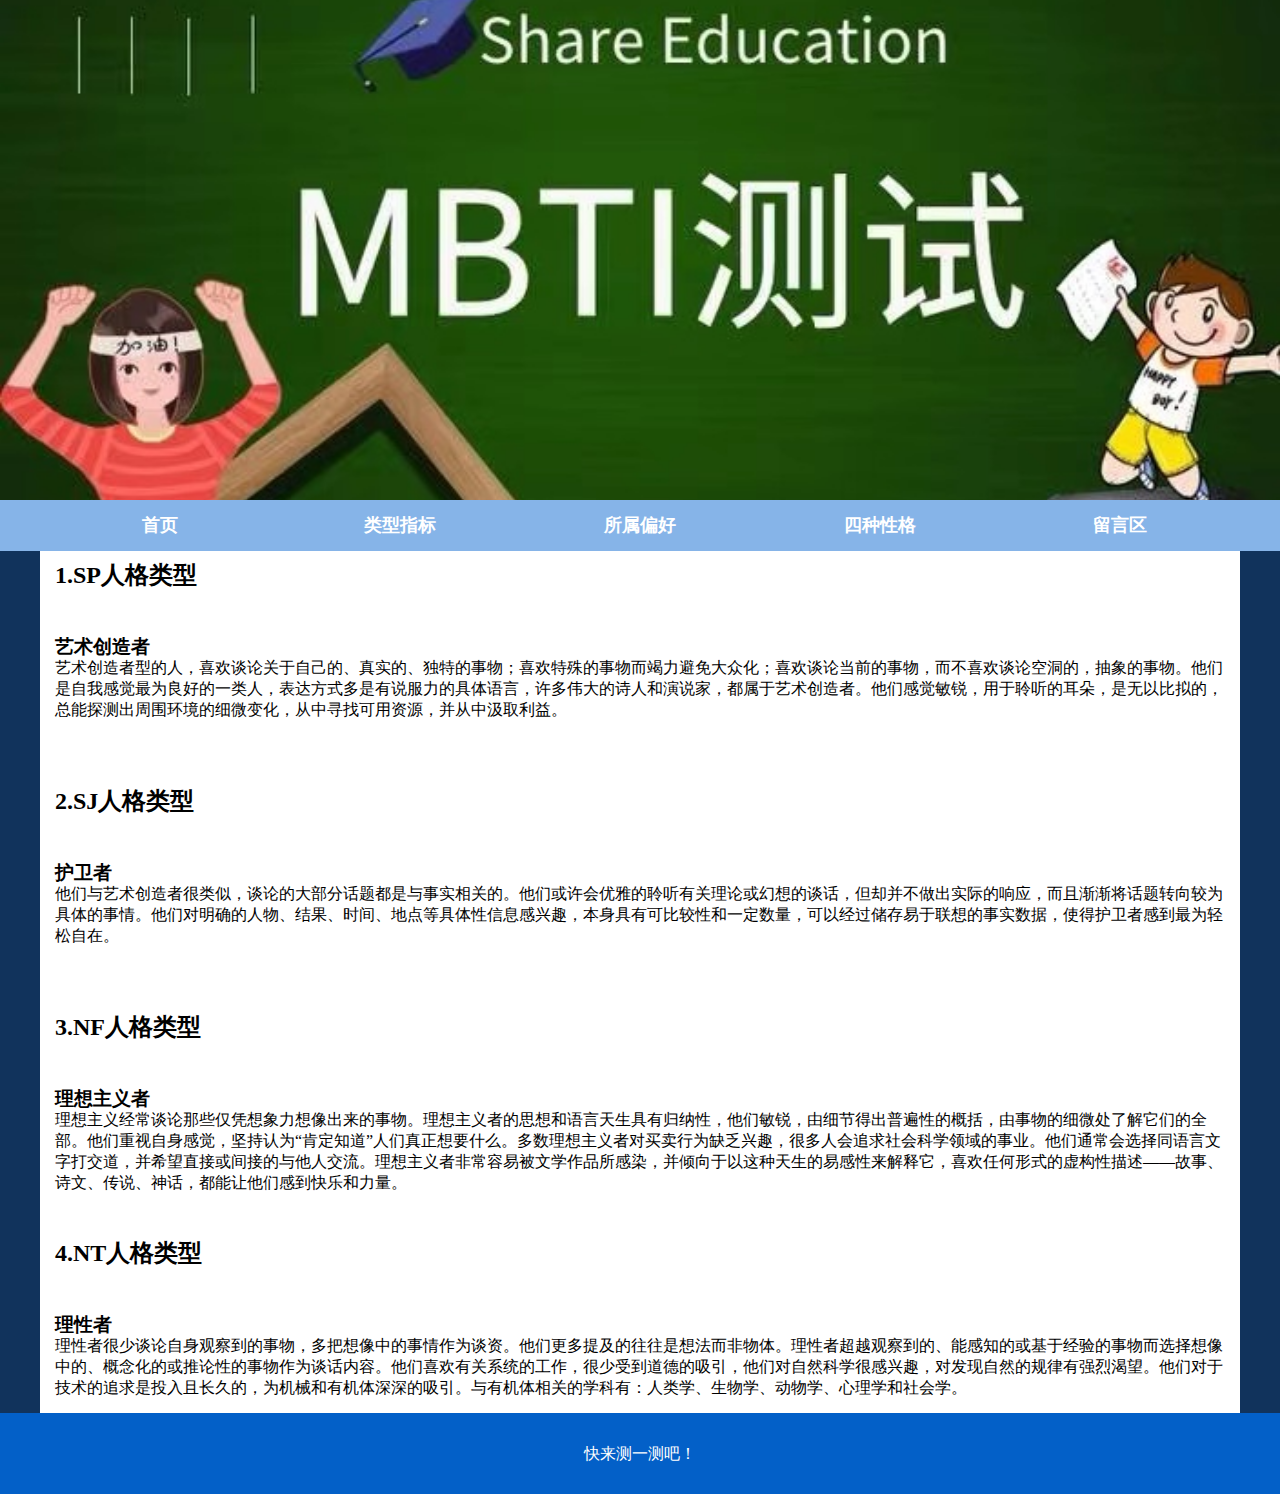
<file: 四种性格.html>
<!DOCTYPE html>
<html lang="en">
<head>
<meta charset="utf-8">
<link rel="stylesheet" type="text/css" href="./css/style.css"/>
<title>蜘蛛侠</title>
</head>
<body>
<header class="banner"> <img src="images/banner.jpg"> </header>
<nav class="menu">
  <ul class="center">
    <li><a href="index.html">首页</a></li>
    <li><a href="类型指标.html">类型指标</a></li>
    <li><a href="所属偏好.html">所属偏好</a></li>
    <li><a href="四种性格.html">四种性格</a></li>
    <li><a href="留言区.html">留言区</a></li>
	<div class="clear">
		
	</div>
  </ul>
</nav>
<div class="xingge">
	<div class="main">
		<div class="xingge1">
			<h2>1.SP人格类型</h2>
			<h3>艺术创造者</h3>
			<p>艺术创造者型的人，喜欢谈论关于自己的、真实的、独特的事物；喜欢特殊的事物而竭力避免大众化；喜欢谈论当前的事物，而不喜欢谈论空洞的，抽象的事物。他们是自我感觉最为良好的一类人，表达方式多是有说服力的具体语言，许多伟大的诗人和演说家，都属于艺术创造者。他们感觉敏锐，用于聆听的耳朵，是无以比拟的，总能探测出周围环境的细微变化，从中寻找可用资源，并从中汲取利益。</p>
			<br>
			<h2>2.SJ人格类型</h2>
			<h3>护卫者</h3>
			<p>他们与艺术创造者很类似，谈论的大部分话题都是与事实相关的。他们或许会优雅的聆听有关理论或幻想的谈话，但却并不做出实际的响应，而且渐渐将话题转向较为具体的事情。他们对明确的人物、结果、时间、地点等具体性信息感兴趣，本身具有可比较性和一定数量，可以经过储存易于联想的事实数据，使得护卫者感到最为轻松自在。</p>
			<br>
			<h2>3.NF人格类型</h2>
			<h3>理想主义者</h3>
			<p>理想主义经常谈论那些仅凭想象力想像出来的事物。理想主义者的思想和语言天生具有归纳性，他们敏锐，由细节得出普遍性的概括，由事物的细微处了解它们的全部。他们重视自身感觉，坚持认为“肯定知道”人们真正想要什么。多数理想主义者对买卖行为缺乏兴趣，很多人会追求社会科学领域的事业。他们通常会选择同语言文字打交道，并希望直接或间接的与他人交流。理想主义者非常容易被文学作品所感染，并倾向于以这种天生的易感性来解释它，喜欢任何形式的虚构性描述――故事、诗文、传说、神话，都能让他们感到快乐和力量。</p>
			<h2>4.NT人格类型</h2>
			<h3>理性者</h3>
			<p>理性者很少谈论自身观察到的事物，多把想像中的事情作为谈资。他们更多提及的往往是想法而非物体。理性者超越观察到的、能感知的或基于经验的事物而选择想像中的、概念化的或推论性的事物作为谈话内容。他们喜欢有关系统的工作，很少受到道德的吸引，他们对自然科学很感兴趣，对发现自然的规律有强烈渴望。他们对于技术的追求是投入且长久的，为机械和有机体深深的吸引。与有机体相关的学科有：人类学、生物学、动物学、心理学和社会学。 </p> 
			    
		</div>
	</div>
</div>


  </div>
  <div class="clear"></div>
</div>
<footer class="font">
  <p>快来测一测吧！</p>
</footer>
</body>
</html>
</file>
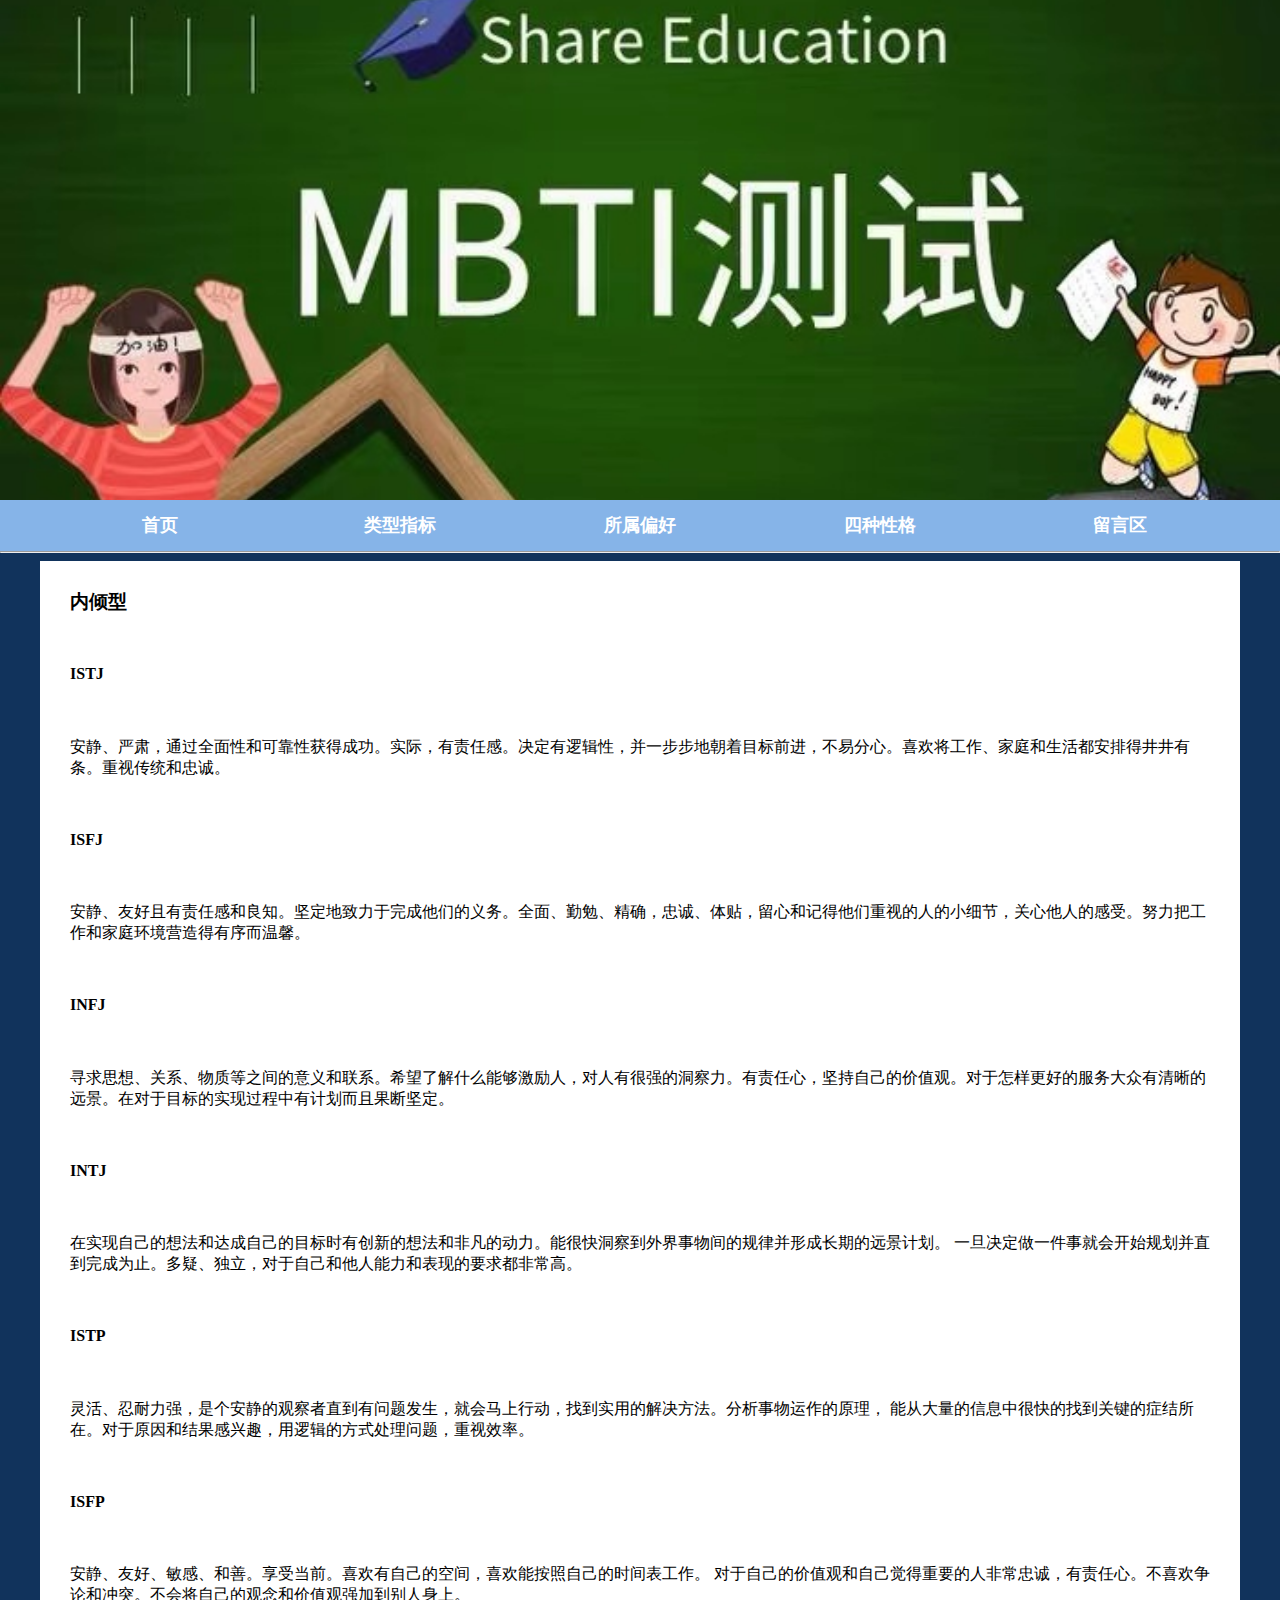
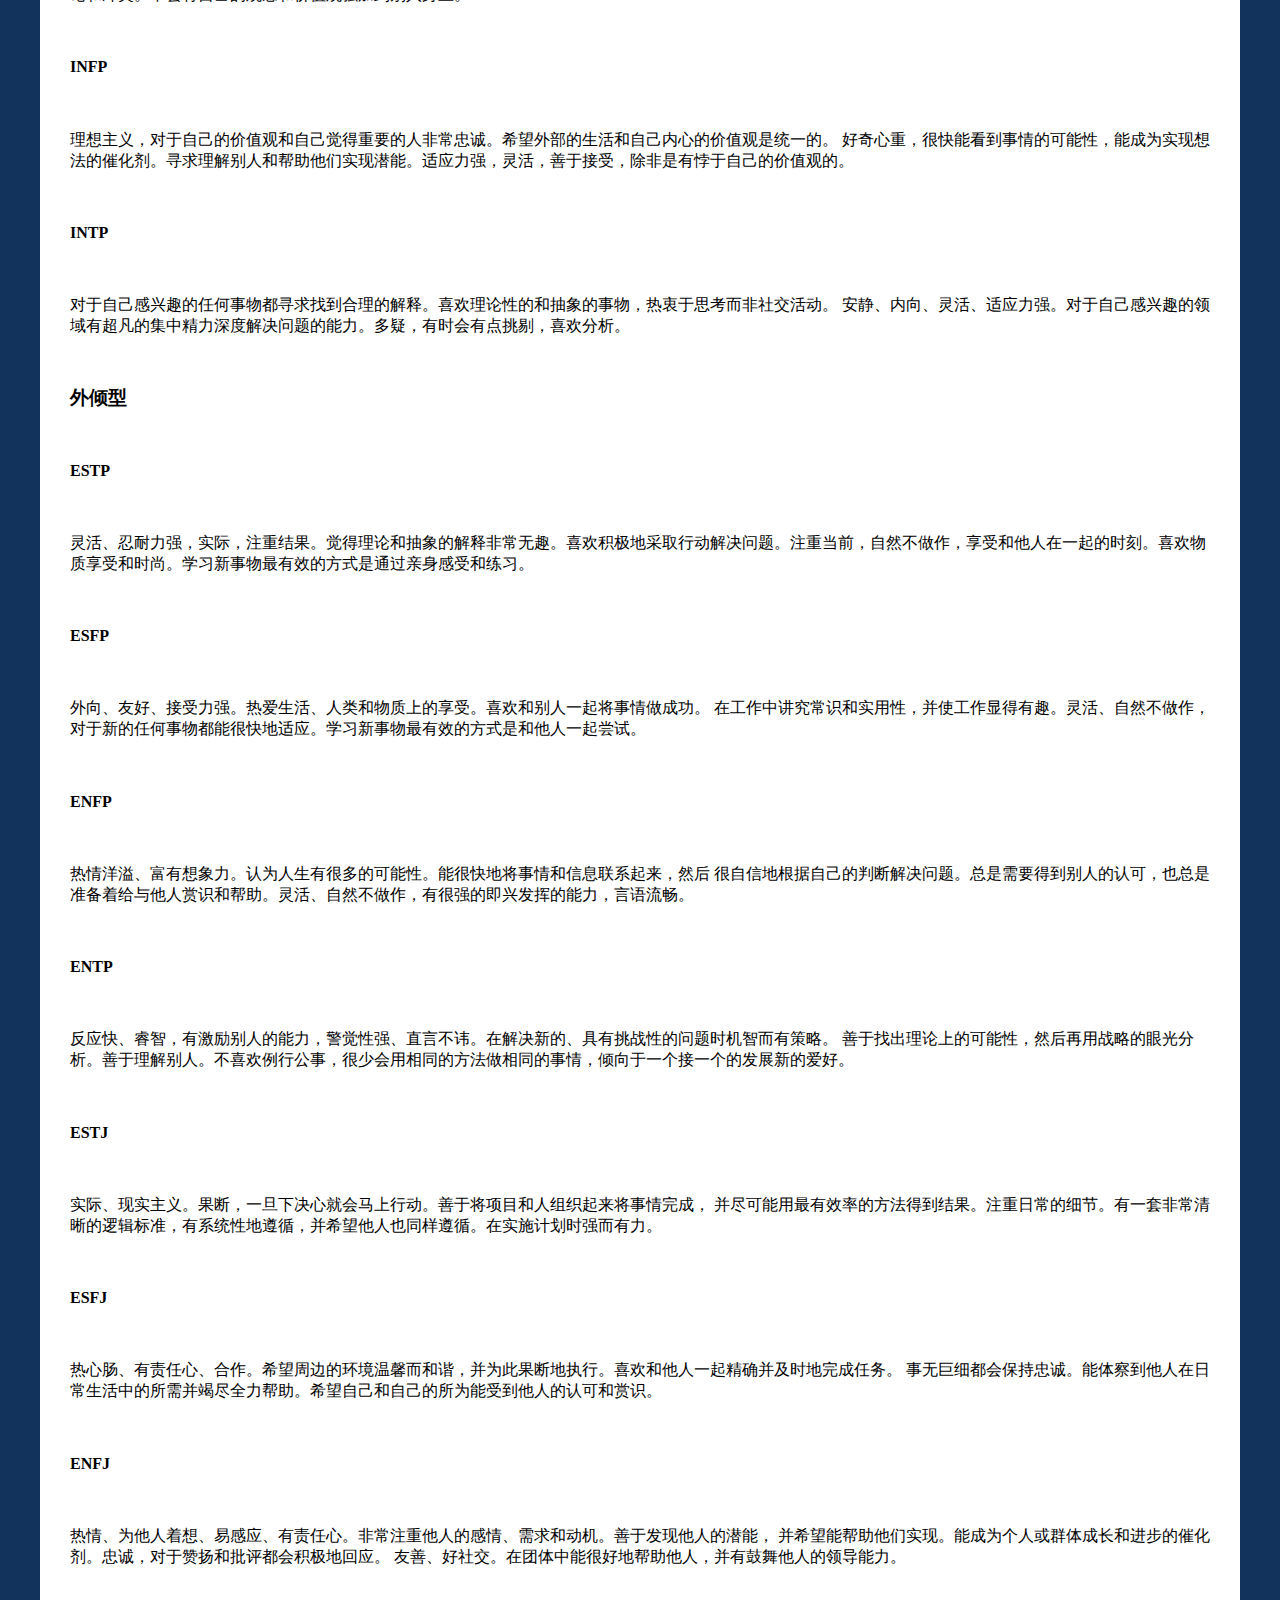
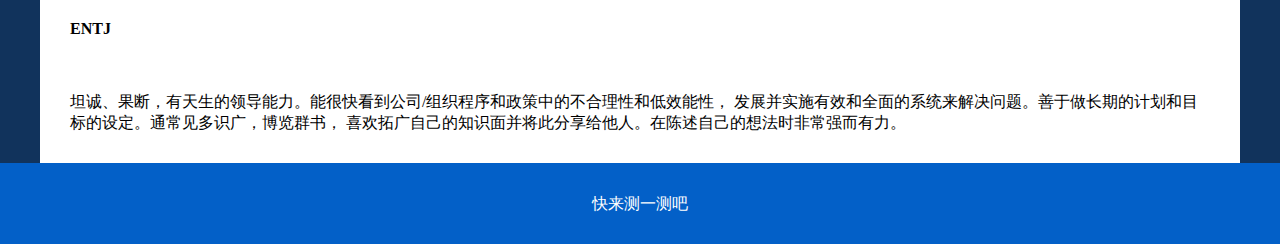
<file: 所属偏好.html>
<!DOCTYPE html>
<html lang="en">
<head>
<meta charset="utf-8">
<link rel="stylesheet" type="text/css" href="./css/style.css"/>
<title>MBTI</title>
</head>
<body>
<header class="banner"> <img src="images/banner.jpg"> </header>
<nav class="menu">
  <ul class="center">
    <li><a href="index.html">首页</a></li>
    <li><a href="类型指标.html">类型指标</a></li>
    <li><a href="所属偏好.html">所属偏好</a></li>
    <li><a href="四种性格.html">四种性格</a></li>
    <li><a href="留言区.html">留言区</a></li>
  </ul>
</nav>
<hr>
<div class="neirong">
	<div class="main">
		<div class="neirong1">
		<h3>内倾型</h3>
		  <h4>ISTJ</h4>
		  <p>安静、严肃，通过全面性和可靠性获得成功。实际，有责任感。决定有逻辑性，并一步步地朝着目标前进，不易分心。喜欢将工作、家庭和生活都安排得井井有条。重视传统和忠诚。
		  <h4>ISFJ</h4>
		  <p>安静、友好且有责任感和良知。坚定地致力于完成他们的义务。全面、勤勉、精确，忠诚、体贴，留心和记得他们重视的人的小细节，关心他人的感受。努力把工作和家庭环境营造得有序而温馨。</p>
		  <h4>INFJ</h4> 
		  <p>寻求思想、关系、物质等之间的意义和联系。希望了解什么能够激励人，对人有很强的洞察力。有责任心，坚持自己的价值观。对于怎样更好的服务大众有清晰的远景。在对于目标的实现过程中有计划而且果断坚定。</p>
		  <h4>INTJ</h4>
		 <p>在实现自己的想法和达成自己的目标时有创新的想法和非凡的动力。能很快洞察到外界事物间的规律并形成长期的远景计划。
		 一旦决定做一件事就会开始规划并直到完成为止。多疑、独立，对于自己和他人能力和表现的要求都非常高。</p> 
		  <h4>ISTP</h4>
		  <p>灵活、忍耐力强，是个安静的观察者直到有问题发生，就会马上行动，找到实用的解决方法。分析事物运作的原理，
		  能从大量的信息中很快的找到关键的症结所在。对于原因和结果感兴趣，用逻辑的方式处理问题，重视效率。</p>
		  <h4>ISFP</h4>
		 <p>安静、友好、敏感、和善。享受当前。喜欢有自己的空间，喜欢能按照自己的时间表工作。
		 对于自己的价值观和自己觉得重要的人非常忠诚，有责任心。不喜欢争论和冲突。不会将自己的观念和价值观强加到别人身上。</p>
		  <h4>INFP</h4>
		 <p>理想主义，对于自己的价值观和自己觉得重要的人非常忠诚。希望外部的生活和自己内心的价值观是统一的。
		 好奇心重，很快能看到事情的可能性，能成为实现想法的催化剂。寻求理解别人和帮助他们实现潜能。适应力强，灵活，善于接受，除非是有悖于自己的价值观的。</p> 
		  <h4>INTP</h3>
		 <p>对于自己感兴趣的任何事物都寻求找到合理的解释。喜欢理论性的和抽象的事物，热衷于思考而非社交活动。
		 安静、内向、灵活、适应力强。对于自己感兴趣的领域有超凡的集中精力深度解决问题的能力。多疑，有时会有点挑剔，喜欢分析。</p>
		<br>
		<h3>外倾型</h3>
		<h4>ESTP</h4>
		<p>灵活、忍耐力强，实际，注重结果。觉得理论和抽象的解释非常无趣。喜欢积极地采取行动解决问题。注重当前，自然不做作，享受和他人在一起的时刻。喜欢物质享受和时尚。学习新事物最有效的方式是通过亲身感受和练习。
		  <h4>ESFP</h4>
		 <p>外向、友好、接受力强。热爱生活、人类和物质上的享受。喜欢和别人一起将事情做成功。
		 在工作中讲究常识和实用性，并使工作显得有趣。灵活、自然不做作，对于新的任何事物都能很快地适应。学习新事物最有效的方式是和他人一起尝试。</p> 
		  <h4>ENFP</h4>
		 <p>热情洋溢、富有想象力。认为人生有很多的可能性。能很快地将事情和信息联系起来，然后
		 很自信地根据自己的判断解决问题。总是需要得到别人的认可，也总是准备着给与他人赏识和帮助。灵活、自然不做作，有很强的即兴发挥的能力，言语流畅。</p> 
		  <h4>ENTP</h4>
		  <p>反应快、睿智，有激励别人的能力，警觉性强、直言不讳。在解决新的、具有挑战性的问题时机智而有策略。
		  善于找出理论上的可能性，然后再用战略的眼光分析。善于理解别人。不喜欢例行公事，很少会用相同的方法做相同的事情，倾向于一个接一个的发展新的爱好。</p>
		  <h4>ESTJ</h4>
		 <p> 实际、现实主义。果断，一旦下决心就会马上行动。善于将项目和人组织起来将事情完成，
		 并尽可能用最有效率的方法得到结果。注重日常的细节。有一套非常清晰的逻辑标准，有系统性地遵循，并希望他人也同样遵循。在实施计划时强而有力。</p>
		  <h4>ESFJ</h4>
		  <p>热心肠、有责任心、合作。希望周边的环境温馨而和谐，并为此果断地执行。喜欢和他人一起精确并及时地完成任务。
		  事无巨细都会保持忠诚。能体察到他人在日常生活中的所需并竭尽全力帮助。希望自己和自己的所为能受到他人的认可和赏识。</p>
		  <h4>ENFJ</h4>
		 <p>热情、为他人着想、易感应、有责任心。非常注重他人的感情、需求和动机。善于发现他人的潜能，
		 并希望能帮助他们实现。能成为个人或群体成长和进步的催化剂。忠诚，对于赞扬和批评都会积极地回应。
		 友善、好社交。在团体中能很好地帮助他人，并有鼓舞他人的领导能力。</p> 
		  <h4>ENTJ</h4>
		  <p>坦诚、果断，有天生的领导能力。能很快看到公司/组织程序和政策中的不合理性和低效能性，
		  发展并实施有效和全面的系统来解决问题。善于做长期的计划和目标的设定。通常见多识广，博览群书，
		  喜欢拓广自己的知识面并将此分享给他人。在陈述自己的想法时非常强而有力。</p>
			
		</div>
	</div>
</div>
</div>
<footer class="font">
  <p>快来测一测吧</p>
</footer>
</body>
</html>
</file>
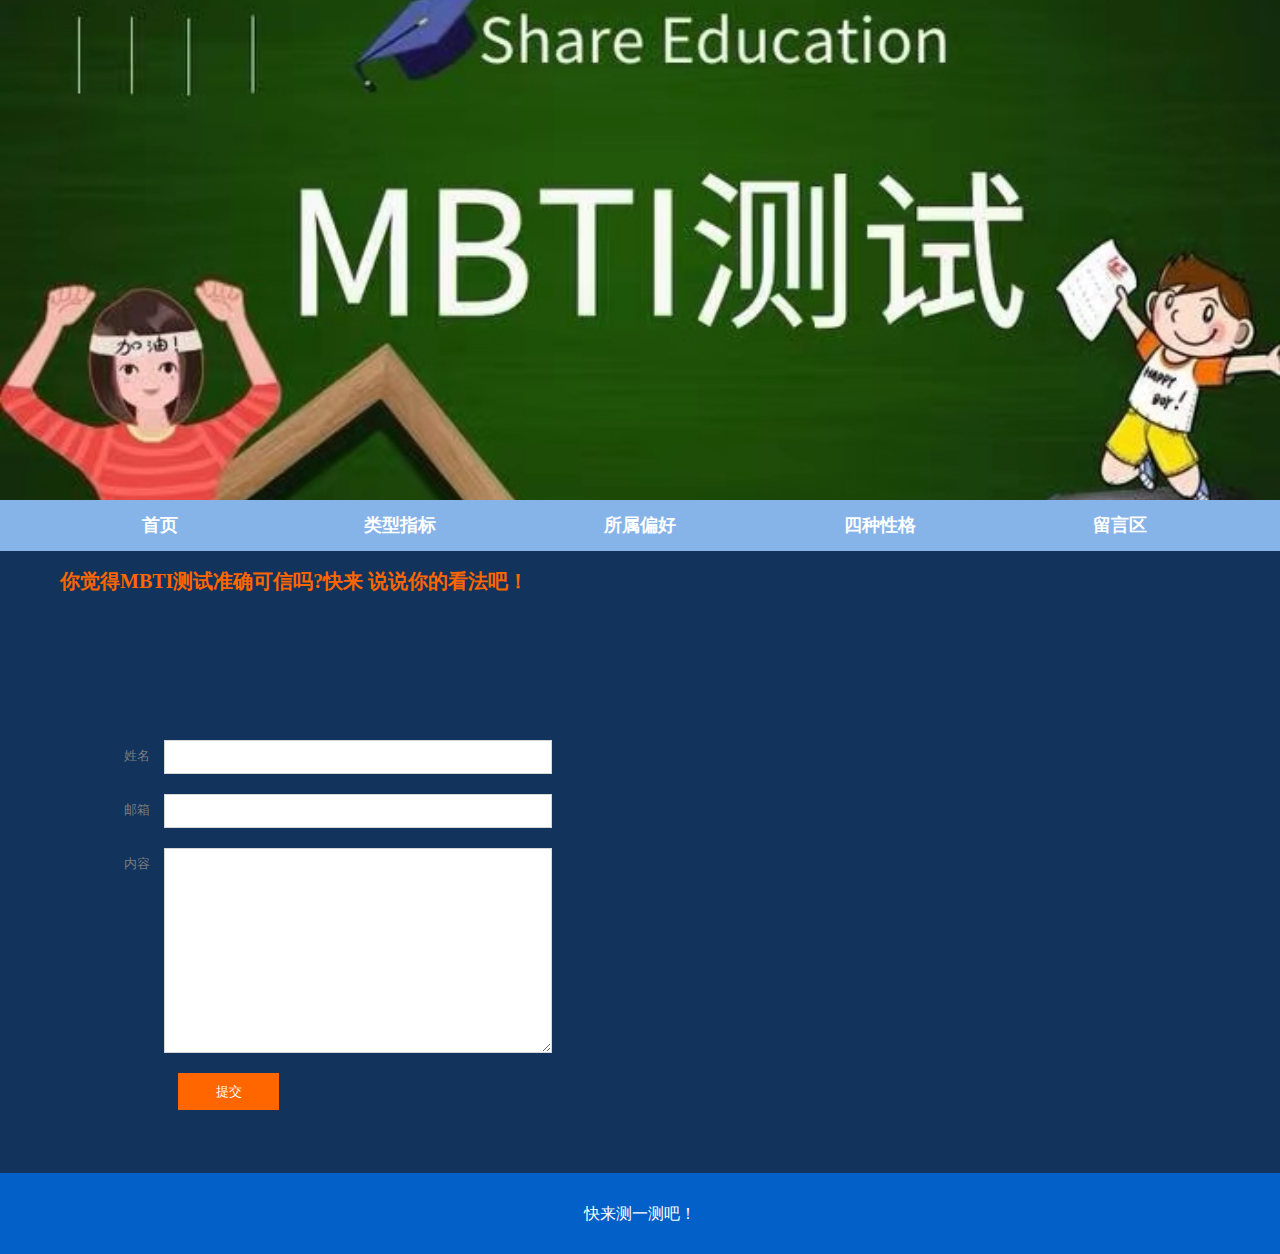
<file: 留言区.html>
<!DOCTYPE html>
<html lang="en">
<head>
<meta charset="utf-8">
<link rel="stylesheet" type="text/css" href="./css/style.css"/>
<title>MBTI</title>
</head>
<body>
<header class="banner"> <img src="images/banner.jpg"> </header>
<nav class="menu">
  <ul class="center">
    <li><a href="index.html">首页</a></li>
    <li><a href="类型指标.html">类型指标</a></li>
    <li><a href="所属偏好.html">所属偏好</a></li>
    <li><a href="四种性格.html">四种性格</a></li>
    <li><a href="留言区.html">留言区</a></li>
  </ul>
</nav>
<div class="content center">
  <div class="bar">你觉得MBTI测试准确可信吗?快来 说说你的看法吧！</div>
  <html lang="en">
  <head>
    <meta charset="UTF-8">
    <meta http-equiv="X-UA-Compatible" content="IE=edge">
    <meta name="viewport" content="width=device-width, initial-scale=1.0">
    <title>Document</title>
    <br>
    <br>
    <br>
  </head>
  <body>
  </html></div>
  <div class="main">
  	
  
  <div class="con">
    <form action="index.html">
      <label for="name"><span>姓名</span>
      <input type="text" name="name" id="name">
      </label>
      <label for="email2"><span>邮箱</span>
      <input type="text" name="email2" id="email2">
      </label>
      <label for="message"><span>内容</span>
      <textarea id="message" cols="30" rows="20"></textarea>
      </label>
      <input type="submit" name="submit2" id="submit2" value="提交">
    </form>
    <br>
    <br>
    <br>
  </div>
  <div class="clear"></div>
</div>
</div>
<footer class="font">
  <p>快来测一测吧！</p>
</footer>
</body>
</html>
</file>
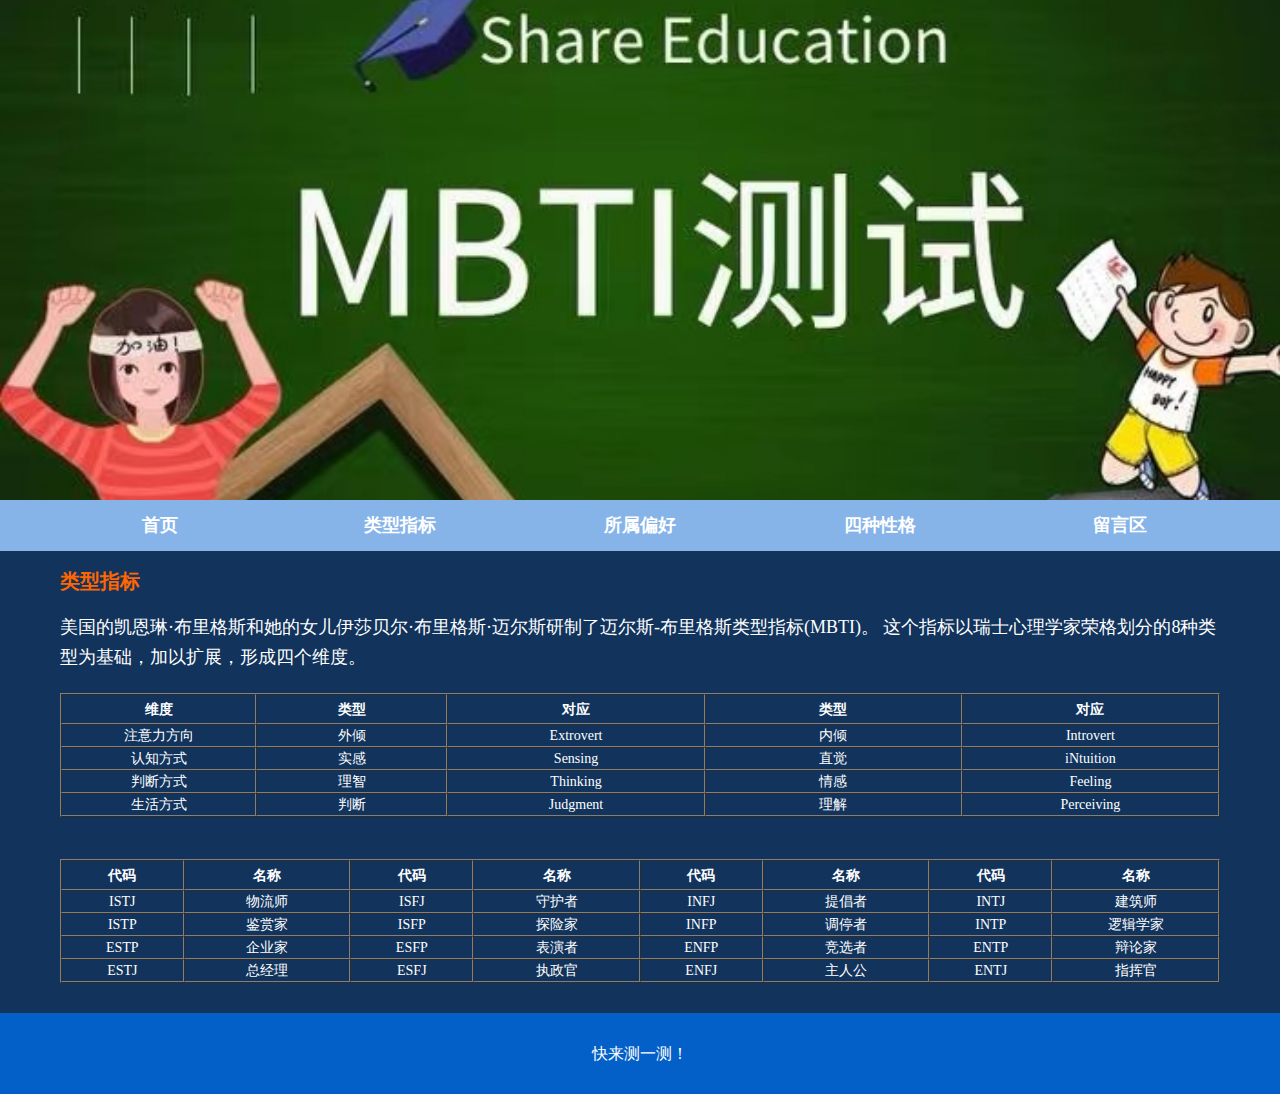
<file: 类型指标.html>
<!DOCTYPE html>
<html lang="en">
<head>
<meta charset="utf-8">
<link rel="stylesheet" type="text/css" href="./css/style.css"/>
<title>MBTI</title>
</head>
<body>
<header class="banner"> <img src="images/banner.jpg"> </header>
<nav class="menu">
  <ul class="center">
    <li><a href="index.html">首页</a></li>
    <li><a href="类型指标.html">类型指标</a></li>
    <li><a href="所属偏好.html">所属偏好</a></li>
    <li><a href="四种性格.html">四种性格</a></li>
    <li><a href="留言区.html">留言区</a></li>
  </ul>
</nav>
<div class="content center">
  <div class="bar"> 类型指标</div>
  <div class="pad"><p>美国的凯恩琳·布里格斯和她的女儿伊莎贝尔·布里格斯·迈尔斯研制了迈尔斯-布里格斯类型指标(MBTI)。
                   这个指标以瑞士心理学家荣格划分的8种类型为基础，加以扩展，形成四个维度。</p><br></div>
  <div class="pad">
    <table width="100%" border="1" cellpadding="0" cellspacing="0">
      <tbody>
        <tr>
          <th align="center" width="139" height="30"><strong>维度</strong></th>
          <th align="center" width="136" height="30"><strong>类型</strong></th>
          <th align="center" width="183" height="30"><strong>对应</strong></th>
          <th align="center" width="183" height="30"><strong>类型</strong></th>
          <th align="center" width="183" height="30"><strong>对应</strong></th>
        </tr>
        <tr>
          <td align="center" width="139"> 注意力方向</a></td>
          <td align="center" width="136"> 外倾</td>
          <td align="center" width="183">Extrovert</td>
          <td align="center" width="183">内倾</td>
          <td align="center" width="183">Introvert</td>
        </tr>
        <tr>
          <td align="center" width="139">认知方式</a></td>
          <td align="center" width="136">实感</td>
          <td align="center" width="183">Sensing</td>
          <td align="center" width="183">直觉</td>
          <td align="center" width="183">iNtuition</td>
        </tr>
        <tr>
          <td align="center" width="139">判断方式</a></td>
          <td align="center" width="136">理智</td>
          <td align="center" width="183">Thinking</td>
          <td align="center" width="183">情感</td>
          <td align="center" width="183">Feeling</td>
        </tr>
        <tr>
          <td align="center" width="139">生活方式</a></td>
          <td align="center" width="136">判断</td>
          <td align="center" width="183">Judgment</td>
          <td align="center" width="183">理解</td>
          <td align="center" width="183">Perceiving</td>
        </tr>
      </tbody>
    </table>
    <br>
    <br>
  </div>
  <div class="pad">
    <table width="100%" border="1" cellpadding="0" cellspacing="0">
      <tbody>
        <tr>
          <th align="center" width="100" height="30"><strong>代码</strong></th>
          <th align="center" width="136" height="30"><strong>名称</strong></th>
          <th align="center" width="100" height="30"><strong>代码</strong></th>
          <th align="center" width="136" height="30"><strong>名称</strong></th>
          <th align="center" width="100" height="30"><strong>代码</strong></th>
          <th align="center" width="136" height="30"><strong>名称</strong></th>
          <th align="center" width="100" height="30"><strong>代码</strong></th>
          <th align="center" width="136" height="30"><strong>名称</strong></th>
        </tr>
        <tr>
          <td align="center" width="100"> ISTJ</a></td>
          <td align="center" width="136"> 物流师</td>
          <td align="center" width="100">ISFJ</td>
          <td align="center" width="136">守护者</td>
          <td align="center" width="100">INFJ</td>
          <td align="center" width="136">提倡者</td>
          <td align="center" width="100">INTJ</td>
          <td align="center" width="136">建筑师</td>
        </tr>
        <tr>
          <td align="center" width="100">ISTP</a></td>
          <td align="center" width="136">鉴赏家</td>
          <td align="center" width="100">ISFP</td>
          <td align="center" width="136">探险家</td>
          <td align="center" width="100">INFP</td>
          <td align="center" width="136">调停者</td>
          <td align="center" width="100">INTP</td>
          <td align="center" width="136">逻辑学家</td>
        </tr>
        <tr>
          <td align="center" width="100">ESTP</a></td>
          <td align="center" width="136">企业家</td>
          <td align="center" width="100">ESFP</td>
          <td align="center" width="136">表演者</td>
          <td align="center" width="100">ENFP</td>
          <td align="center" width="136">竞选者</td>
          <td align="center" width="100">ENTP</td>
          <td align="center" width="136">辩论家</td>
        </tr>
        <tr>
          <td align="center" width="100">ESTJ</a></td>
          <td align="center" width="136">总经理</td>
          <td align="center" width="100">ESFJ</td>
          <td align="center" width="136">执政官</td>
          <td align="center" width="100">ENFJ</td>
          <td align="center" width="136">主人公</td>
          <td align="center" width="100">ENTJ</td>
          <td align="center" width="136">指挥官</td>
        </tr>
      </tbody>
    </table>
    </ul>
  </div>
  <div class="clear"></div>
</div>
<div class="clear"></div>
</div>
<footer class="font">
  <p>快来测一测！</p>
</footer>
</body>
</html>
</file>
<file: css/style.css>
@charset "utf-8";

ul,li,h1,h2,h3,p {
	padding:0;
	margin:0;
	list-style:italic
}
a {
	text-decoration:none;
	color:#000
}
* {
	box-sizing:border-box
}
body {
	center top;

	margin:0 auto;
	line-height:21px;
	max-width:1920px;
	background-color:#11335c
}
.main{width: 1200px; margin: 0 auto;}
.center{ width:1200px; margin:0 auto}
.clear {
	clear:both
}
.menu li {
	list-style:none
}
.logo {
	position:absolute;
	top:50px;
	width:250px;
	height:100px;
	margin-left:40px
}
.banner {
	position:relative
}
.banner img {
	width: 100%;
	    display: block;
	    height: 500px;
	    object-fit: cover;
}
.menu {
	width:100%;
	text-align:center;
	float:left;
	background:#86b4e8
}
.menu:after{ content:''; display:block; clear:both}
.menu li a {
	display:block;
	color:#fff;
	font-weight:bold;
	font-size:18px
}
.menu li a:hover{
color:#FF9933}
.menu li {
	float:left;

	padding:15px 30px;
	width:20%
}
.right {
	float:right;
	width:660px;
	padding:20px
}
.left {
	min-height:300px;
	float:left;
	width:260px;
	padding:20px
}
.content {
	background:#11335c;
	font-size:14px;
	padding-bottom:30px;
	color:#fff;
	clear:both
}
.font {
	clear:both;
	background:#0360c8;
	color:#fff;
	padding:30px 0;
	text-align:center
}
.produce img {
	margin:0 20px 20px 0
}
.produce {
	line-height:30px
}	form {
	margin:0;
	padding:35px 0 0 50px;
	width:100%
}
form label {
	display:block;
	margin:0 0 20px;
	overflow:hidden;
	padding:0
}
form label span {
	color:#7d7c7c;
	display:block;
	font-size:13px;
	float:left;
	height:31px;
	margin:0;
	padding:5px 14px 0 0;
	text-align:right;
	text-transform:uppercase;
	width:74px
}
form label input {
	border:1px solid #d6d6d6;
	background:#fff;
	color:#7d7c7c;
	display:block;
	float:left;
	font-family:Arial,Helvetica,sans-serif;
	font-size:13px;
	height:34px;
	line-height:34px;
	margin:0;
	padding:0 5px;
	width:388px
}
form label textarea {
	border:1px solid #d6d6d6;
	background:#fff;
	color:#7d7c7c;
	display:block;
	float:left;
	font-family:Arial,Helvetica,sans-serif;
	font-size:13px;
	height:205px;
	margin:0;
	overflow:auto;
	padding:5px;
	width:388px
}
form #submit2 {
	border:0;
	background:#FF6600;
	display:block;
	color:#fff;
	height:37px;
	margin:0 0 0 88px;
	padding:0;
	width:101px
}
.pad {
	width: 100%;
	float:left;
	padding:0 20px;
	display:block
}
.pad p {
	line-height:30px;
	font-size:18px
}
.pad2 {
	width: 100%;
	float:right
}
.pad2 img {
	width:100%
}
.pics p {
	padding:0 2px;
	text-align:center
}
.pics img {
	object-fit:cover; border-radius:20px;
}
.imglist {
	width:840px;
	margin:0 auto
}
.imglist li {
	float:left;
	width:400px;
	margin:10px;
	text-align:center
}
.scrollleft {
	margin:0 30px
}
.scrollleft li {
	float:left; width:25%; text-align:center
}
.scrollleft li h3 {
	text-align:center; font-weight:normal; margin:20px 0
}
.news li {
	padding:5px
}
.vd {
	background:#0066CC;
	margin:20px;
	color:#fff;
	padding:20px;
	text-align:center
}
.vd img {
	vertical-align:middle
}
.vd a {
	font-size:24px;
	color:#fff
}
.title {
	text-align:center;
	color:#F00;
	padding:10px
}
.fl {
	float:left
}
.js  div {
	width:100%;
	clear:both;
	margin-bottom:20px;
	float:left
}
.js div img {
	float:left;
	margin-right:20px
}
.msg>div {
	padding:10px
}
.bar {
	padding:20px;
	clear:both;
	font-size:20px;
	color:#FF6600;
	font-weight:bold;

}
.shiping{ padding:20px}


.neirong1{background-color: #FFFFFF; padding:  15px;}
.neirong1 h3{padding: 15px;}
.neirong1 h4{padding: 15px;}
.neirong1 p{padding: 15px;}

.xingge1{background-color: #FFFFFF; padding: 15px;}
.xingge1 h2{padding: 50px 0;}
</file>
